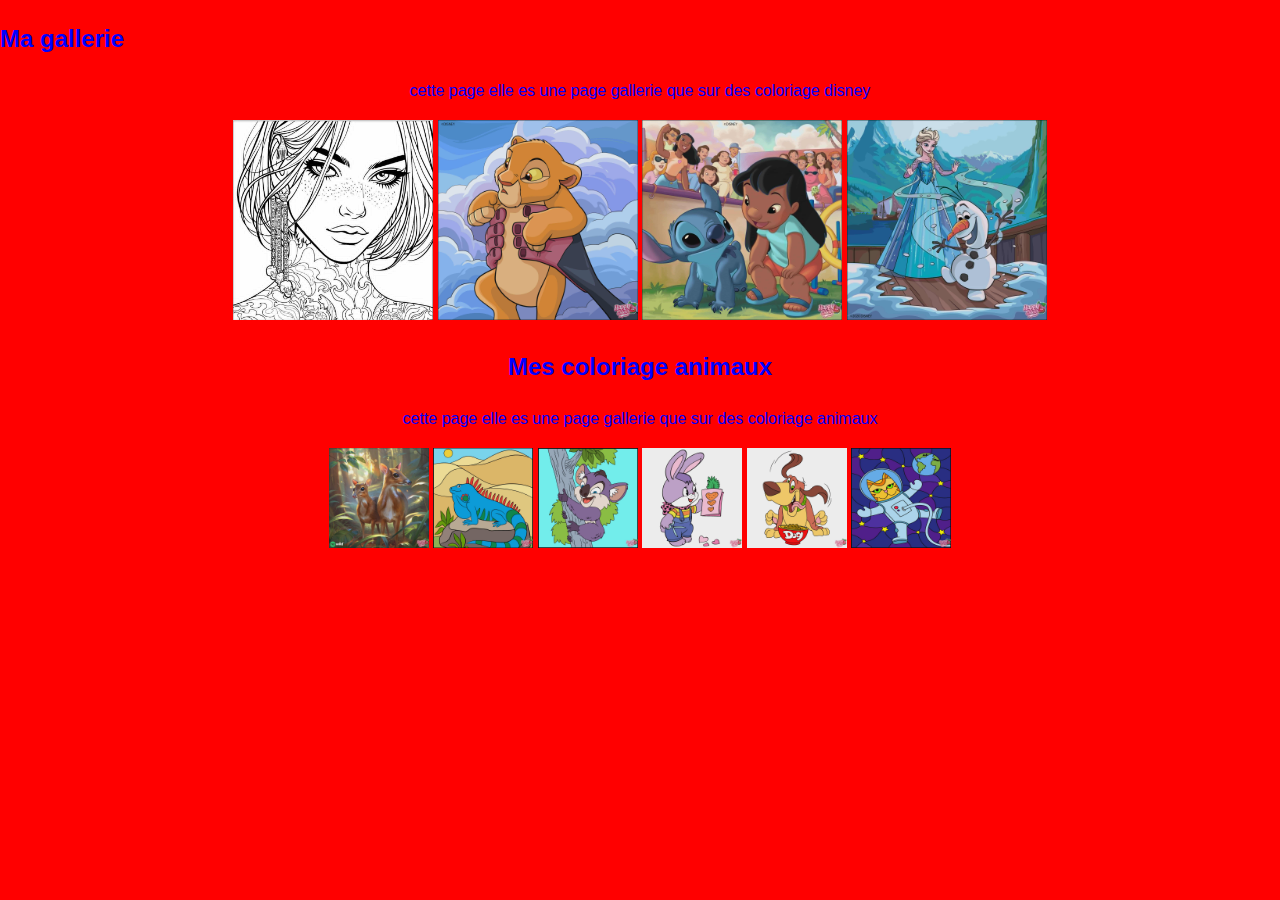
<file: index1.html>
<!DOCTYPE html>
<html lang="fr">
    <link rel="stylesheet" href="style.css">

<head>
    <meta charset="UTF-8">
    <meta name="viewport" content="width=device-width, initial-scale=1.0">
    <title>Document</title>
</head>
<h2>Ma gallerie</h2>
 

<body>
    <div>
       <p> cette  page  elle  es  une  page  gallerie  que  sur des  coloriage  disney</p>
          <img src="img/fille.jpg" width="200" alt="fille" />

    <img src="img/simba.jpg" width="200" alt="simba" />
    <img src="img/stich.jpg" width="200" alt="stich" />
    <img src="img/la reine des neige.jpg" width="200" alt="la reine des neige" />

    
    
    
 
    <h2>Mes  coloriage  animaux</h2>

   <div>
    <p> cette  page  elle  es  une  page  gallerie  que  sur des  coloriage  animaux</p>

    <img src="img/banbie.jpg" alt="banbie" width="100" />
    <img src="img/iguane.jfif" alt="iguane" width="100" />
    <img src="img/koala.jfif" alt="koala" width="100" />
    <img src="img/lapin.jfif" alt="lapin" width="100" />
    <img src="img/dog.jfif" alt="dog" width="100" />
    <img src="img/cat the  espace.jpg" alt="cat the espace" width="100" />

    </div>
</body>

</html>
</file>
<file: style.css>
div {
    text-align: center;
}

header {
    background-color: black;
 text-align: center;
    padding: 20px;
  background-color:yellow;
    color: black;
    font-size: 24px;
    font-weight: bold;
    
   
}

body {
    font-family: 'satisfy', Arial, sans-serif;
    margin: 0;
    padding: 0;
    background-color: red;
    color: blue;
    line-height: 1.6;
    
}
footer {
    background-color: black;
    color: white;
    text-align: center;
    padding: 10px;
    position: fixed;
    bottom: 0;
    width: 100%;
}
</file>
